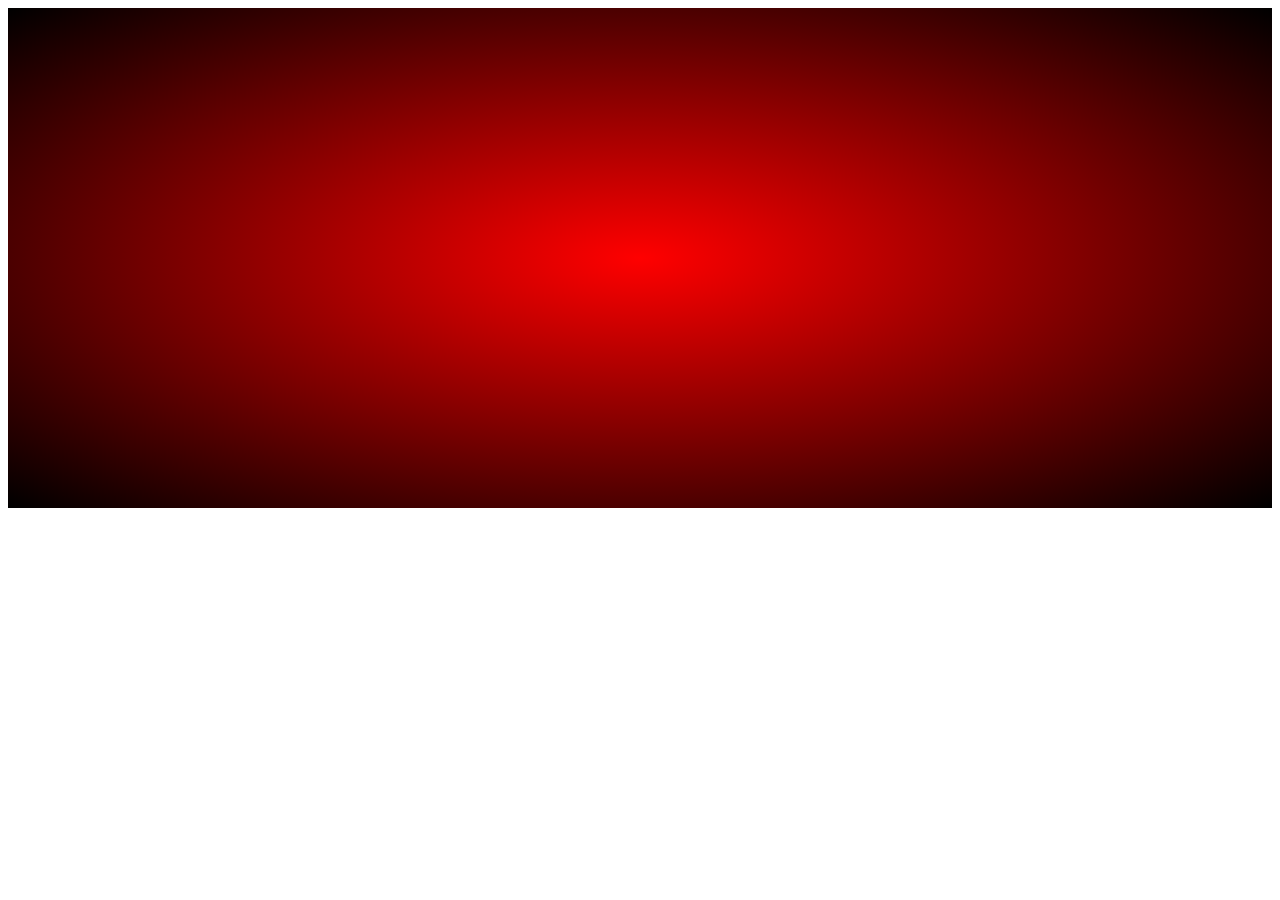
<file: lin.html>
<!DOCTYPE html>
<html lang="en">
<head>
    <meta charset="UTF-8">
    <meta http-equiv="X-UA-Compatible" content="IE=edge">
    <meta name="viewport" content="width=, initial-scale=1.0">
    <link rel="stylesheet" href="lin.css">
</head>
<body>
    <div class="parent">
        
    </div>
</body>
</html>
</file>
<file: lin.css>
.parent{
    background: radial-gradient( red, black);
    width: 100%;
    height: 500px;
}
</file>
